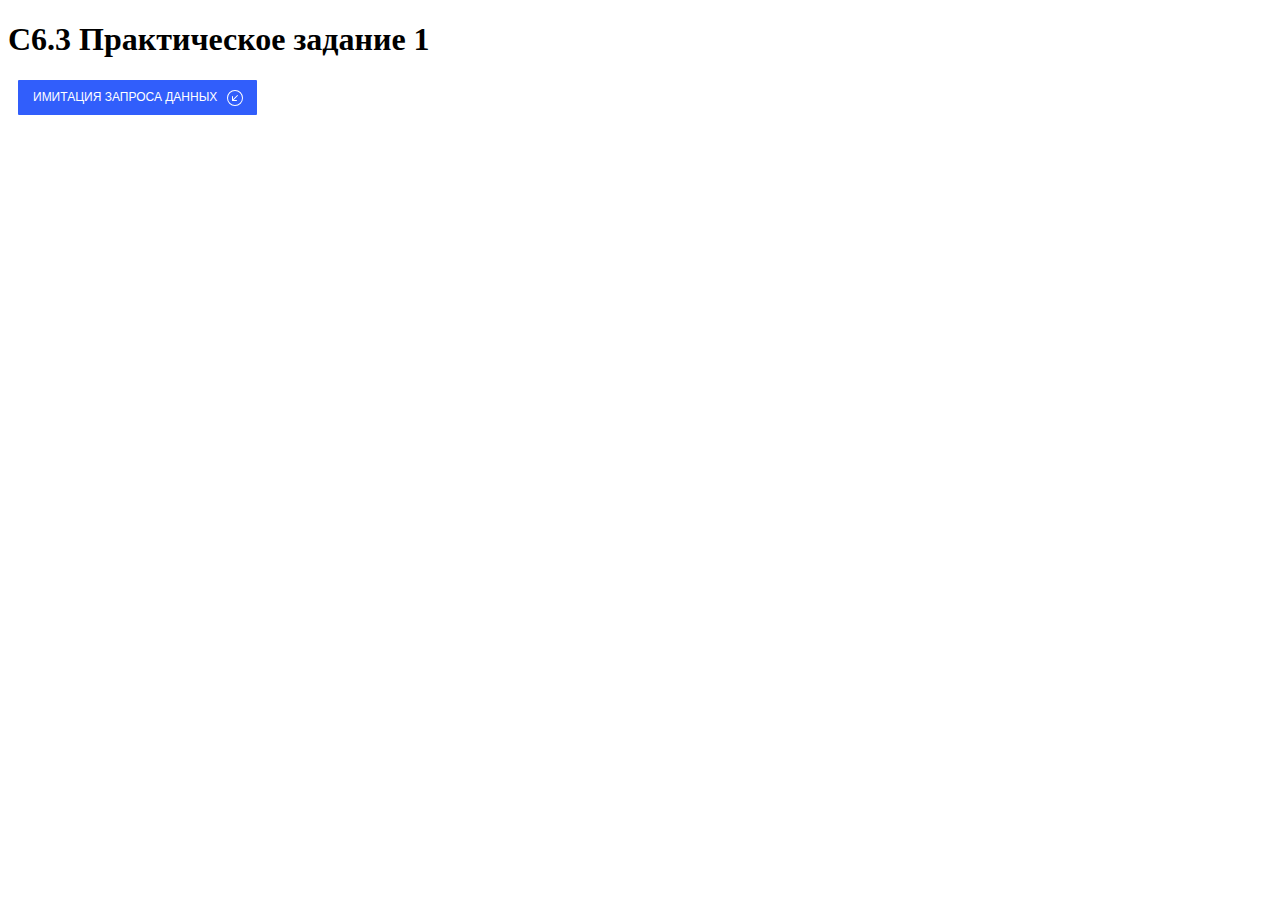
<file: C6_3_practice/index.html>
<!DOCTYPE html>
<html lang="en">
<head>
    <meta charset="UTF-8">
    <title>Задание 1</title>
    <link rel="stylesheet" href="style.css">

</head>
<body>
  <h1>C6.3 Практическое задание 1</h1>

  <button class="btn j-btn-test">
    <div class="btn_text">Имитация запроса данных</div>

    <div class="btn_icon"></div>

  </button>

  <script src="app.js"></script>
</body>
</html>
</file>
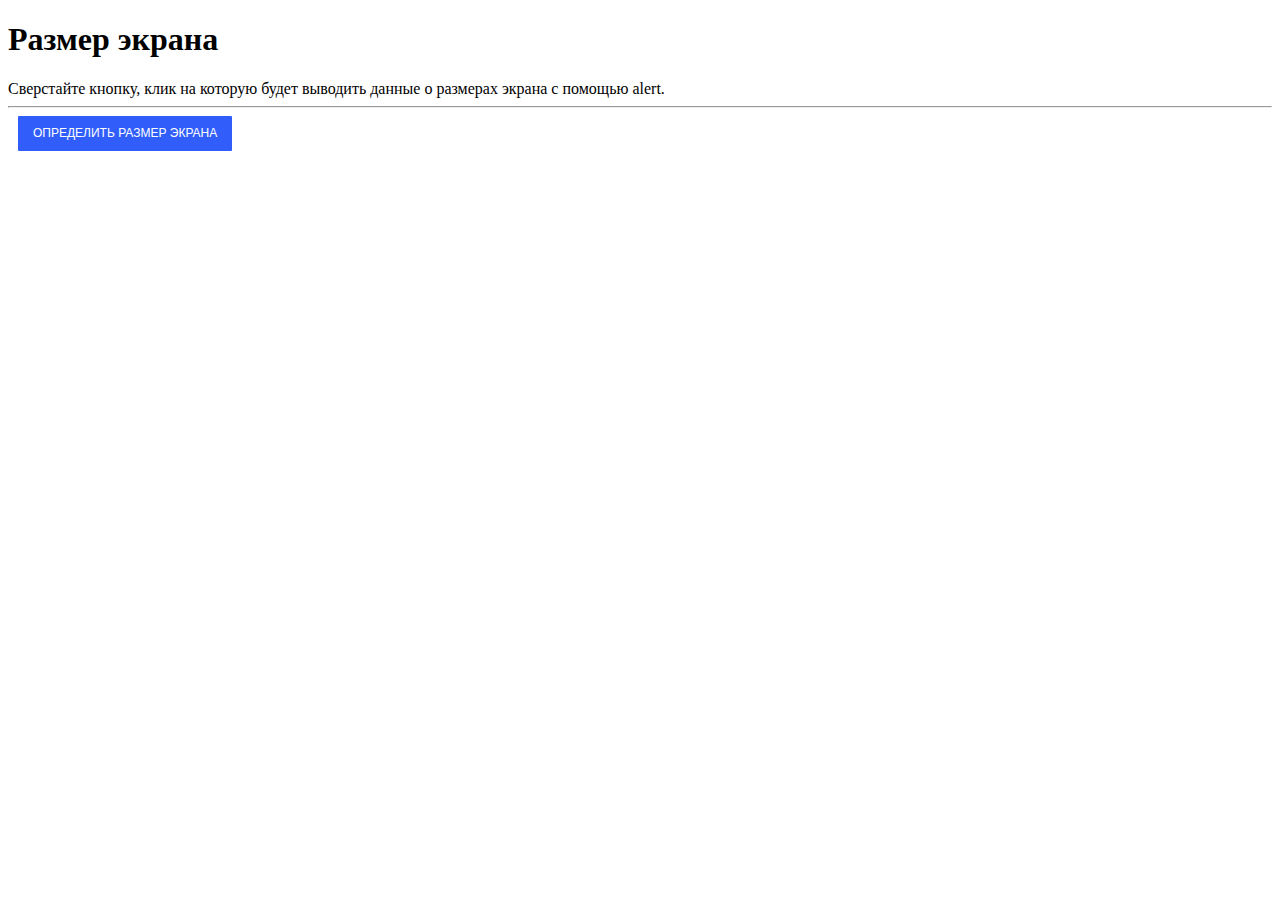
<file: C6_5_practice/index.html>
<!DOCTYPE html>
<html lang="en">
<head>
    <meta charset="UTF-8">
    <title>С6.5 Практическое задание 2</title>
    <link rel="stylesheet" href="style.css">
</head>
<body>
  <h1>Размер экрана</h1>

  <div>
    Сверстайте кнопку, клик на которую будет выводить данные о размерах экрана с помощью alert.
  </div>
  <hr>

  <button class="btn j-btn-test">
    Определить размер экрана
  </button>
  <script src="app.js"></script>
</body>
</html>
</file>
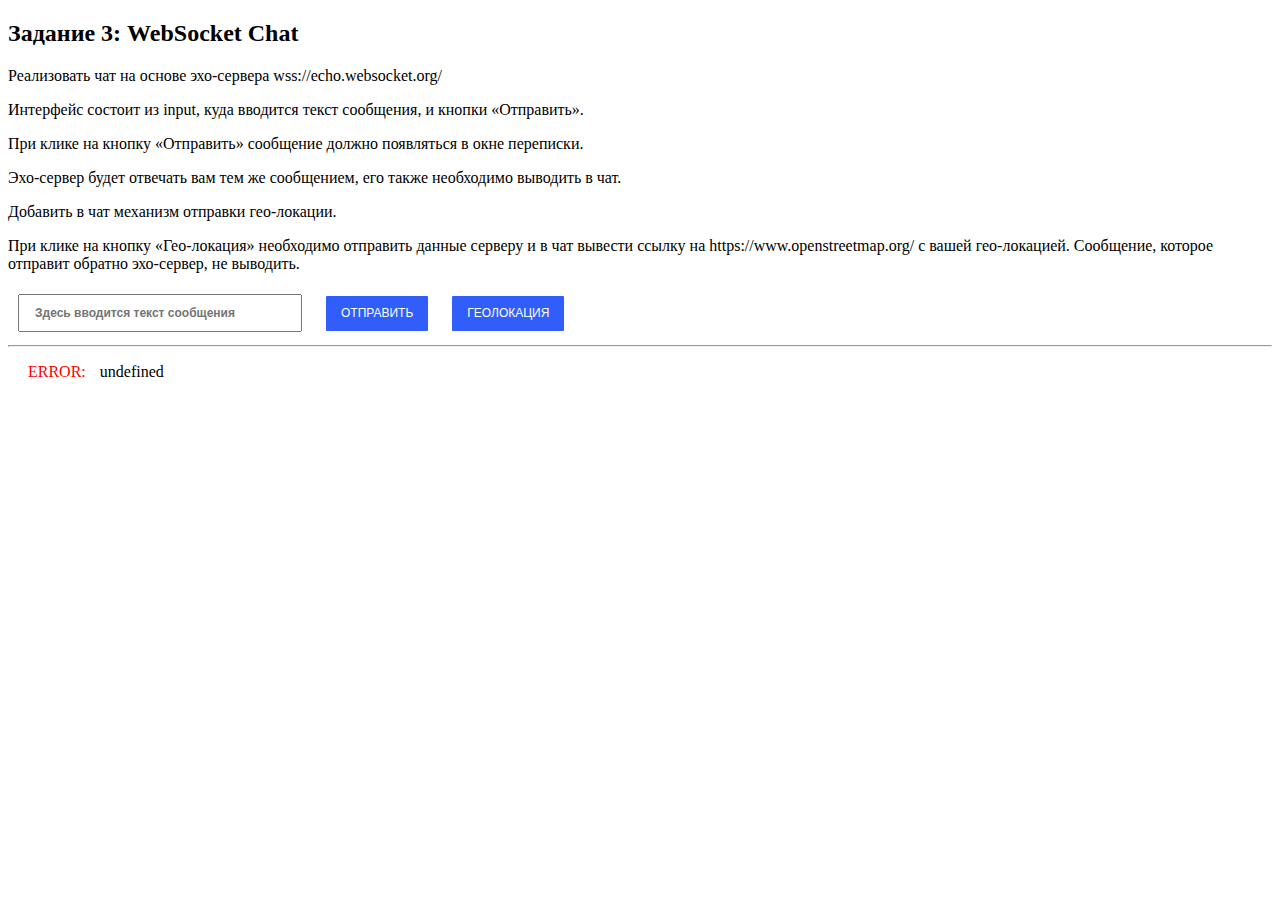
<file: C6_6_practice/index.html>
<!DOCTYPE html>
<html lang="en">
<head>
    <meta charset="UTF-8">
    <title>C6.6 Практическое задание 3</title>
  <link rel="stylesheet" href="style.css">
</head>
<body>
  <h2>Задание 3: WebSocket Chat</h2>
  <div><p>Реализовать чат на основе эхо-сервера wss://echo.websocket.org/</p>
        <p>Интерфейс состоит из input, куда вводится текст сообщения, и кнопки «Отправить».</p>
        <p>При клике на кнопку «Отправить» сообщение должно появляться в окне переписки.</p>
        <p>Эхо-сервер будет отвечать вам тем же сообщением, его также необходимо выводить в чат.</p></div>
  <div><p>Добавить в чат механизм отправки гео-локации.</p>
        <p>При клике на кнопку «Гео-локация» необходимо отправить данные серверу и в чат вывести ссылку
        на https://www.openstreetmap.org/ с вашей гео-локацией. Сообщение, которое отправит обратно
        эхо-сервер, не выводить.</p></div>

  <input class="input" type="text" placeholder="Здесь вводится текст сообщения">
  <button class="btn j-btn-send">Отправить</button>
  <button class="btn j-btn-geoloc">Геолокация</button>
  <hr>
  <div id="output"></div>

  <script src="app.js"></script>
</body>
</html>
</file>
<file: C6_3_practice/style.css>
.btn {
  padding: 0;
  background-color: transparent;
  border: none;
  outline: none;
  -webkit-tap-highlight-color: transparent;
  box-shadow: none;
  cursor: pointer;

  display: flex;
  margin: 5px 10px;
  padding: 10px 15px;
  border-radius: 1px;
  font-size: 12px;
  line-height: 15px;
  text-transform: uppercase;
  color: white;
  background: #315efb;
  transition: 0.3s;
}

.btn:hover {
  box-shadow: 0px 2px 8px 2px rgba(141,150,178,.3);
  transform: scale(1.05);
}

.btn_text {
  margin-right: 10px;
}

.btn_icon {
  width: 15px;
  height: 15px;
  font-size: 15px;
}

/*.btn--magic .btn_icon {*/
/*  animation-duration: 1s;*/
/*  animation-name: magic;*/
/*  animation-iteration-count: infinite;*/
/*}*/

/*@keyframes magic {*/
/*  from {*/
/*    transform: rotate(0);*/
/*  }*/

/*  to {*/
/*    transform: rotate(360deg);*/
/*  }*/
/*}*/
</file>
<file: C6_5_practice/style.css>
.btn {
  padding: 0;
  background-color: transparent;
  border: none;
  outline: none;
  -webkit-tap-highlight-color: transparent;
  box-shadow: none;
  cursor: pointer;

  display: flex;
  margin: 5px 10px;
  padding: 10px 15px;
  border-radius: 1px;
  font-size: 12px;
  line-height: 15px;
  text-transform: uppercase;
  color: white;
  background: #315efb;
  transition: 0.3s;
}

.btn:hover {
  box-shadow: 0px 2px 8px 2px rgba(141,150,178,.3);
  transform: scale(1.05);
}
</file>
<file: C6_6_practice/style.css>
.btn {
  padding: 0;
  background-color: transparent;
  border: none;
  outline: none;
  -webkit-tap-highlight-color: transparent;
  box-shadow: none;
  cursor: pointer;

  /*display: flex;*/
  margin: 5px 10px;
  padding: 10px 15px;
  border-radius: 1px;
  font-size: 12px;
  line-height: 15px;
  text-transform: uppercase;
  color: white;
  background: #315efb;
  transition: 0.3s;
}

.btn:hover {
  box-shadow: 0px 2px 8px 2px rgba(141,150,178,.3);
  transform: scale(1.05);
}

.input {
  margin: 5px 10px;
  padding: 10px 15px;
  font-size: 12px;
  font-weight: bold;
  width: 250px;
}

#output {
  padding: 0 10px;
  border-width: 3px;
  border-color: black;
  width: 575px;
  height: 500px;
  /*background-color: gray;*/
}

/*#output div {*/
/*  margin-bottom: 15px;*/
/*}*/
</file>
